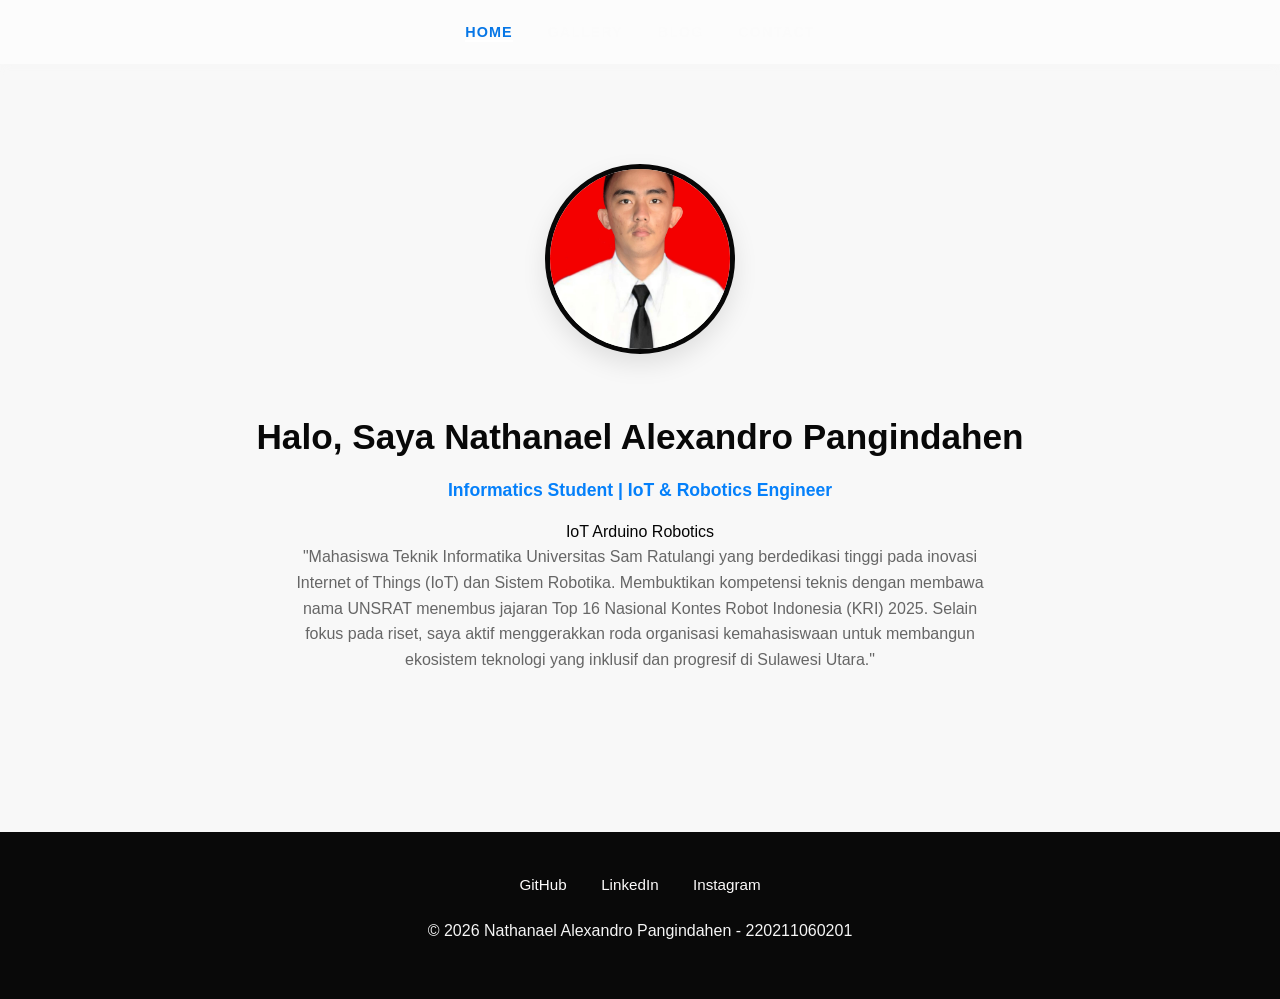
<file: index.html>
<!DOCTYPE html>
<html lang="id">
<head>
    <meta charset="UTF-8">
    <meta name="viewport" content="width=device-width, initial-scale=1.0">
    <title>Portofolio Nathanael Alexandro</title>
    <link rel="stylesheet" href="style.css">
</head>
<body>

    <nav>
        <div class="nav-container">
            <ul>
                <li><a href="index.html" class="active">HOME</a></li>
                <li><a href="gallery.html"class="active">GALLERY</a></li>
                <li><a href="blog.html"class="active">BLOG</a></li>
                <li><a href="contact.html"class="active">CONTACT</a></li>
            </ul>
        </div>
    </nav>

    <main>
        <section class="hero">
            <div class="hero-content">
                <img src="assets/profil.jpg" alt="Foto Nathanael" class="profile-pic">
                <h1>Halo, Saya Nathanael Alexandro Pangindahen</h1>
                <p class="subtitle">Informatics Student | IoT & Robotics Engineer </p>
                
                <div class="skills">
                    <div class="skills-container">
                        <span class="skill-badge">IoT </span>
                        <span class="skill-badge">Arduino </span>
                        <span class="skill-badge">Robotics </span>
                    </div>
                </div>

                <p class="description">
                    "Mahasiswa Teknik Informatika Universitas Sam Ratulangi yang berdedikasi tinggi pada inovasi Internet of Things (IoT) dan Sistem Robotika. Membuktikan kompetensi teknis dengan membawa nama UNSRAT menembus jajaran Top 16 Nasional Kontes Robot Indonesia (KRI) 2025. Selain fokus pada riset, saya aktif menggerakkan roda organisasi kemahasiswaan untuk membangun ekosistem teknologi yang inklusif dan progresif di Sulawesi Utara."
                </p>

            </div>
        </section>
    </main>

    <footer>
        <div class="social-links">
            <a href="https://github.com/nathanaelalexandropangindahen-cell" target="_blank">GitHub</a>
            <a href="https://linkedin.com/in/nathanael-alexandro-pangindahen-21455a308" target="_blank">LinkedIn</a>
            <a href="https://instagram.com/nathanael_pangindahen" target="_blank">Instagram</a>
        </div>
        <p>&copy; 2026 Nathanael Alexandro Pangindahen - 220211060201</p>
    </footer>

    <script src="script.js"></script>
</body>
</html>
</file>
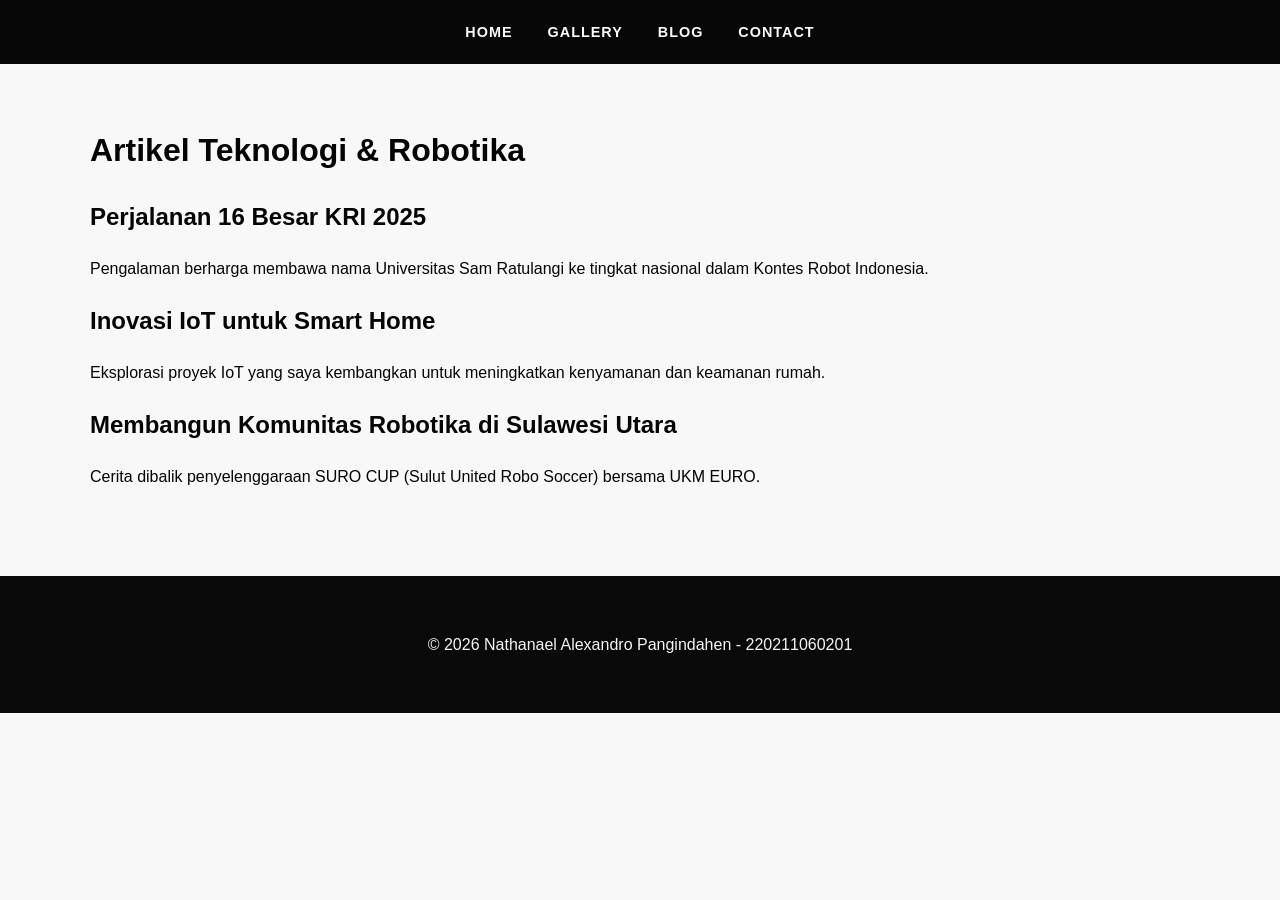
<file: blog.html>
<!DOCTYPE html>
<html lang="id">
<head>
    <meta charset="UTF-8">
    <meta name="viewport" content="width=device-width, initial-scale=1.0">
    <title>Blog - Nathanael Alexandro</title>
    <link rel="stylesheet" href="style.css">
</head>
<body>
   <nav>
        <div class="nav-container">
            <ul>
                <li><a href="index.html"class="active">HOME</a></li>
                <li><a href="gallery.html"class="active">GALLERY</a></li>
                <li><a href="blog.html"class="active">BLOG</a></li>
                <li><a href="contact.html">CONTACT</a></li>
            </ul>
        </div>
    </nav>

    <main>
        <h1>Artikel Teknologi & Robotika</h1>
        
        <article>
            <h2>Perjalanan 16 Besar KRI 2025</h2>
            <p>Pengalaman berharga membawa nama Universitas Sam Ratulangi ke tingkat nasional dalam Kontes Robot Indonesia.</p>
        </article>

        <article>
            <h2>Inovasi IoT untuk Smart Home</h2>
            <p>Eksplorasi proyek IoT yang saya kembangkan untuk meningkatkan kenyamanan dan keamanan rumah.</p>
        </article>

        <article>
            <h2>Membangun Komunitas Robotika di Sulawesi Utara</h2>
            <p>Cerita dibalik penyelenggaraan SURO CUP (Sulut United Robo Soccer) bersama UKM EURO.</p>
        </article>
    </main>

    <footer>
        <p>&copy; 2026 Nathanael Alexandro Pangindahen - 220211060201</p>
    </footer>
</body>
</html>
</file>
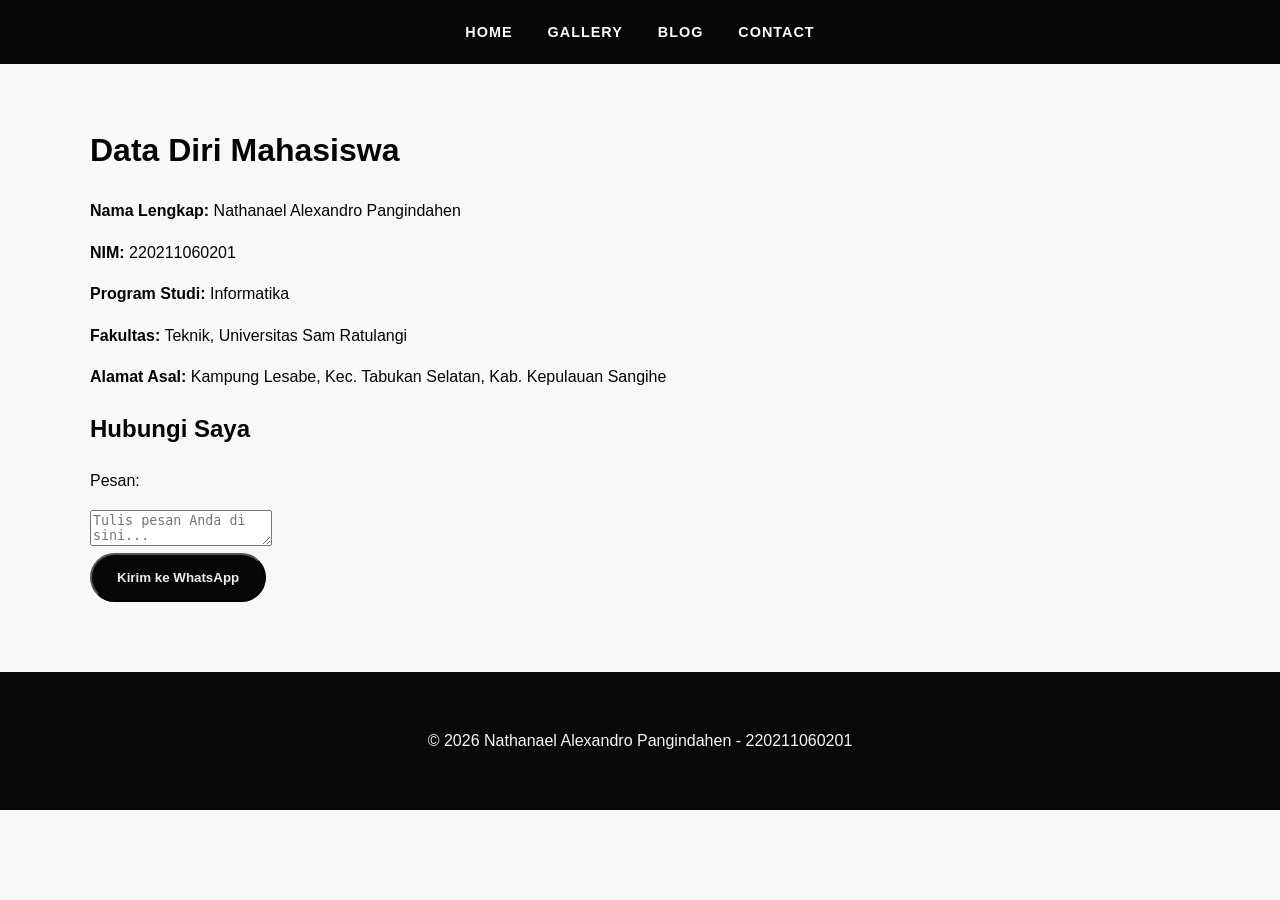
<file: contact.html>
<!DOCTYPE html>
<html lang="id">
<head>
    <meta charset="UTF-8">
    <meta name="viewport" content="width=device-width, initial-scale=1.0">
    <title>Contact - Nathanael Alexandro</title>
    <link rel="stylesheet" href="style.css">
</head>
<body>
    <nav>
        <div class="nav-container">
            <ul>
                <li><a href="index.html"class="active">HOME</a></li>
                <li><a href="gallery.html"class="active">GALLERY</a></li>
                <li><a href="blog.html"class="active">BLOG</a></li>
                <li><a href="contact.html"class="active">CONTACT</a></li>
            </ul>
        </div>
    </nav>

    <main>
        <h1>Data Diri Mahasiswa</h1>
        <div class="contact-info">
            <p><strong>Nama Lengkap:</strong> Nathanael Alexandro Pangindahen</p>
            <p><strong>NIM:</strong> 220211060201</p>
            <p><strong>Program Studi:</strong> Informatika</p>
            <p><strong>Fakultas:</strong> Teknik, Universitas Sam Ratulangi</p>
            <p><strong>Alamat Asal:</strong> Kampung Lesabe, Kec. Tabukan Selatan, Kab. Kepulauan Sangihe</p>
</div>

        <h2>Hubungi Saya</h2>
    <form action="https://wa.me/6285240394140" target="_blank"> 
        <p>Pesan:</p>
        <textarea name="text" placeholder="Tulis pesan Anda di sini..."></textarea>
        <br>
        <button type="submit" class="btn-primary">Kirim ke WhatsApp</button>
    </form>
    </main>

    <footer>
        <p>&copy; 2026 Nathanael Alexandro Pangindahen - 220211060201</p>
    </footer>
</body>
</html>
</file>
<file: style.css>
/* --- PENGATURAN UMUM --- */
body {
    font-family: 'Segoe UI', Roboto, Helvetica, Arial, sans-serif;
    line-height: 1.6;
    margin: 0;
    padding: 0;
    background-color: #f8f8f8;
    color: #040404;
    overflow-x: hidden;
}

/* --- NAVIGASI (SEJAJAR & TENGAH) --- */
nav {
    background-color: #070707;
    padding: 1.2rem 0; /* Memberikan tinggi yang proporsional */
    position: sticky;
    top: 0;
    z-index: 1000;
    box-shadow: 0 2px 10px rgba(237, 233, 233, 0.1);
}

.nav-container {
    max-width: 1100px; /* Lebar maksimal agar sejajar dengan konten bawah */
    margin: 0 auto;
    display: flex;
    justify-content: center; /* Menu tepat di tengah */
    padding: 0 20px;
}

nav ul {
    list-style: none;
    display: flex; /* Membuat menu horizontal/sejajar */
    margin: 0;
    padding: 0;
    gap: 35px; /* Jarak antar menu */
}

nav ul li a {
    text-decoration: none;
    color: #fbfbfb;
    font-weight: 600;
    text-transform: uppercase;
    font-size: 0.9rem;
    letter-spacing: 1px;
    transition: 0.3s;
}

nav ul li a:hover {
    color: #047dff;
}

/* --- HERO SECTION (HOME) --- */
.hero {
    max-width: 1100px;
    margin: 0 auto;
    display: flex;
    flex-direction: column;
    align-items: center;
    justify-content: center;
    text-align: center;
    padding: 60px 20px;
}

.profile-pic {
    width: 180px;
    height: 180px;
    border-radius: 50%;
    object-fit: cover;
    border: 5px solid #070707;
    box-shadow: 0 10px 25px rgba(0,0,0,0.1);
    margin-bottom: 25px;
}

.hero h1 {
    font-size: 2.2rem;
    color: #080808;
    margin-bottom: 10px;
    line-height: 1.2;
}

.subtitle {
    font-size: 1.1rem;
    color: #0580fa;
    font-weight: 600;
    margin-bottom: 15px;
}

.description {
    max-width: 700px;
    margin: 0 auto 30px;
    color: #666;
    font-size: 1rem;
}

.hero-buttons {
    display: flex;
    flex-direction: column; /* Tombol bertumpuk sesuai screenshot Anda */
    gap: 15px;
    width: 100%;
    max-width: 400px; /* Lebar tombol agar tidak terlalu lebar */
}

.btn-primary, .btn-secondary {
    padding: 15px 25px;
    border-radius: 50px;
    text-decoration: none;
    font-weight: bold;
    transition: 0.3s;
    text-align: center;
}

.btn-primary {
    background-color: #070707;
    color: rgb(240, 234, 234);
}

.btn-secondary {
    border: 2px solid #ebedee;
    color: #f6f9f9;
}

/* --- KONTEN UTAMA (GALLERY) --- */
main {
    max-width: 1100px;
    margin: 20px auto;
    padding: 20px;
}

.category-grid {
    display: grid;
    grid-template-columns: repeat(auto-fit, minmax(300px, 1fr));
    gap: 25px;
}

.card {
    background: #f5f3f3;
    border-radius: 15px;
    padding: 20px;
    box-shadow: 0 4px 6px rgba(0, 0, 0, 0.05);
    border: 1px solid #070707;
}

.photo-group {
    display: flex;
    flex-wrap: wrap;
    gap: 10px;
    margin-top: 15px;
}

.photo-group img {
    width: calc(50% - 5px); 
    height: 180px; 
    object-fit: cover; 
    border-radius: 8px;
    transition: 0.3s;
}

/* --- FOOTER & SOCIALS --- */
footer {
    text-align: center;
    padding: 40px 20px;
    background-color: #090909;
    color: rgb(245, 245, 245);
    margin-top: 50px;
}

.social-links {
    margin-bottom: 20px;
}

/* Pastikan bagian ini diatur ke warna putih */
.social-links a {
    color: #fdfbfb; /* Mengubah teks menjadi putih */
    text-decoration: none; /* Menghapus garis bawah default */
    margin: 0 15px;
    font-size: 0.95rem;
    font-weight: 500;
    transition: 0.3s ease;
}

/* Warna saat kursor diarahkan ke link */
.social-links a:hover {
    color: #3498db; /* Berubah menjadi biru muda saat di-hover */
    text-shadow: 0 0 8px rgba(9, 140, 226, 0.5); /* Efek cahaya halus */
}


/* --- RESPONSIVE PENYESUAIAN --- */
@media (max-width: 768px) {
    nav ul {
        gap: 15px; /* Jarak menu lebih rapat di HP agar tetap sejajar */
    }
    
    nav ul li a {
        font-size: 0.75rem;
    }

    .hero h1 {
        font-size: 1.8rem;
    }

    .photo-group img {
        width: 100%;
        height: 220px;
    }
   input, textarea {
    width: 100%;
    padding: 12px;
    margin: 8px 0;
    border: 1px solid #000000;
    border-radius: 8px;
    box-sizing: border-box; /* Agar padding tidak merusak lebar */
}

button[type="submit"] {
    background-color: #070707;
    color: rgb(254, 254, 254);
    border: none;
    padding: 10px 20px;
    border-radius: 5px;
    cursor: pointer;
    font-weight: bold;
}

}
</file>
